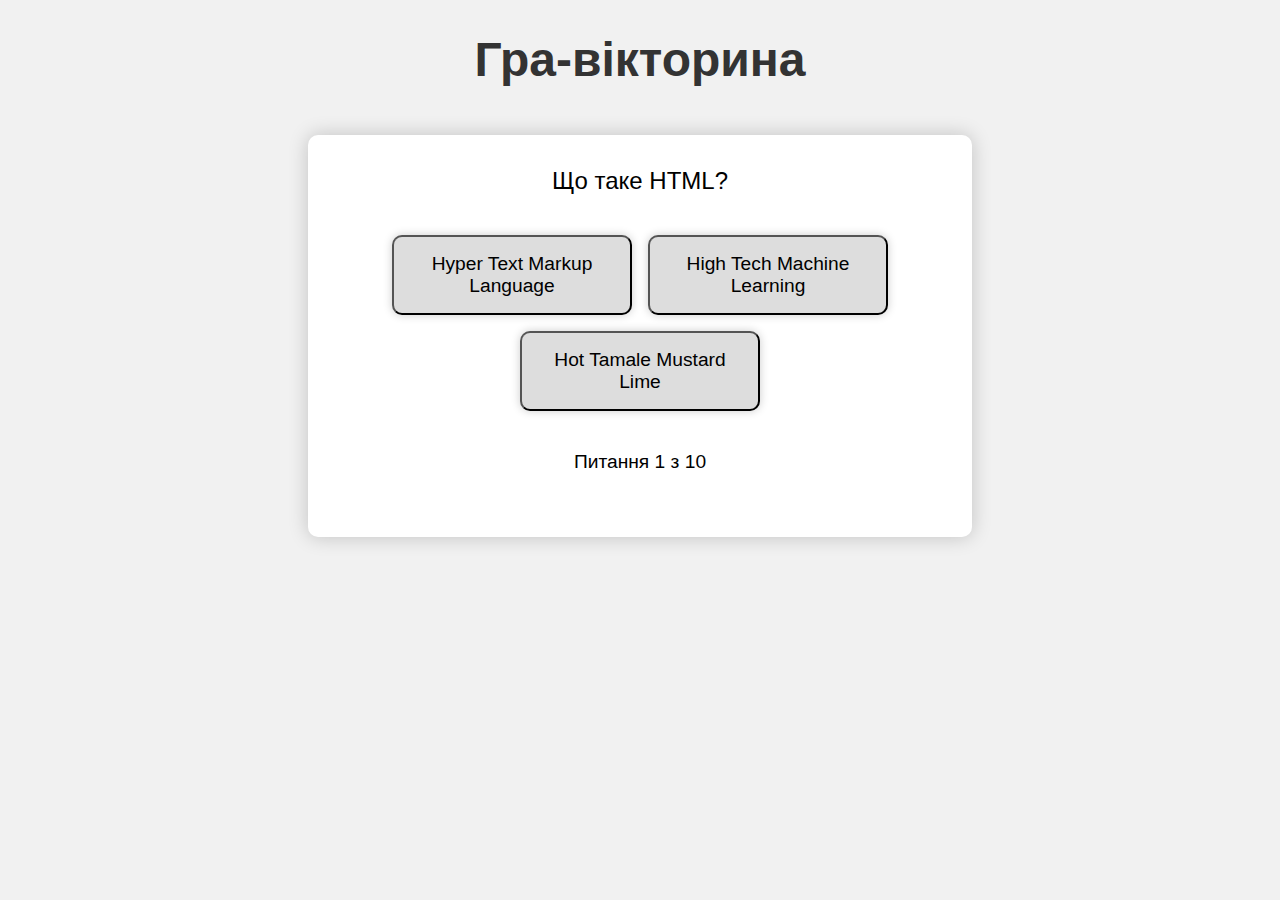
<file: solutions/trivia(Codex)/index.html>
<!DOCTYPE html>
<html>
  <head>
    <meta charset="UTF-8">
    <title>Гра-вікторина</title>
    <style>
      body {
        background-color: #f1f1f1;
        font-family: Arial, sans-serif;
        text-align: center;
      }
      h1 {
        color: #333;
        font-size: 3rem;
        margin-top: 2rem;
        margin-bottom: 3rem;
      }
      #quiz {
        background-color: #fff;
        border-radius: 10px;
        box-shadow: 0 0 20px rgba(0, 0, 0, 0.2);
        padding: 2rem;
        margin: 0 auto;
max-width: 600px;
      }
      #question {
        font-size: 1.5rem;
        margin-bottom: 2rem;
      }
      #choices {
        display: flex;
        flex-wrap: wrap;
        justify-content: center;
        margin-bottom: 2rem;
      }
      .choice {
        background-color: #ddd;
        border-radius: 10px;
        box-shadow: 0 0 10px rgba(0, 0, 0, 0.2);
        cursor: pointer;
        font-size: 1.2rem;
        margin: 0.5rem;
        padding: 1rem;
        transition: all 0.2s ease-in-out;
        width: 40%;
      }
      .choice:hover {
        background-color: #ccc;
      }
      .correct {
        background-color: #7ec699;
        color: #fff;
      }
      .incorrect {
        background-color: #f44336;
        color: #fff;
      }
      #progress {
        font-size: 1.2rem;
        margin-bottom: 2rem;
      }
      #result {
        font-size: 1.5rem;
margin-bottom: 2rem;
      }
      #fact {
        font-size: 1.2rem;
      }
    </style>
  </head>
  <body>
    <h1>Гра-вікторина</h1>
    <div id="quiz">
      <div id="question"></div>
      <div id="choices"></div>
      <div id="progress"></div>
      <div id="result"></div>
      <div id="fact"></div>
    </div>
    <script src="quiz.js"></script>
  </body>
</html>
</file>
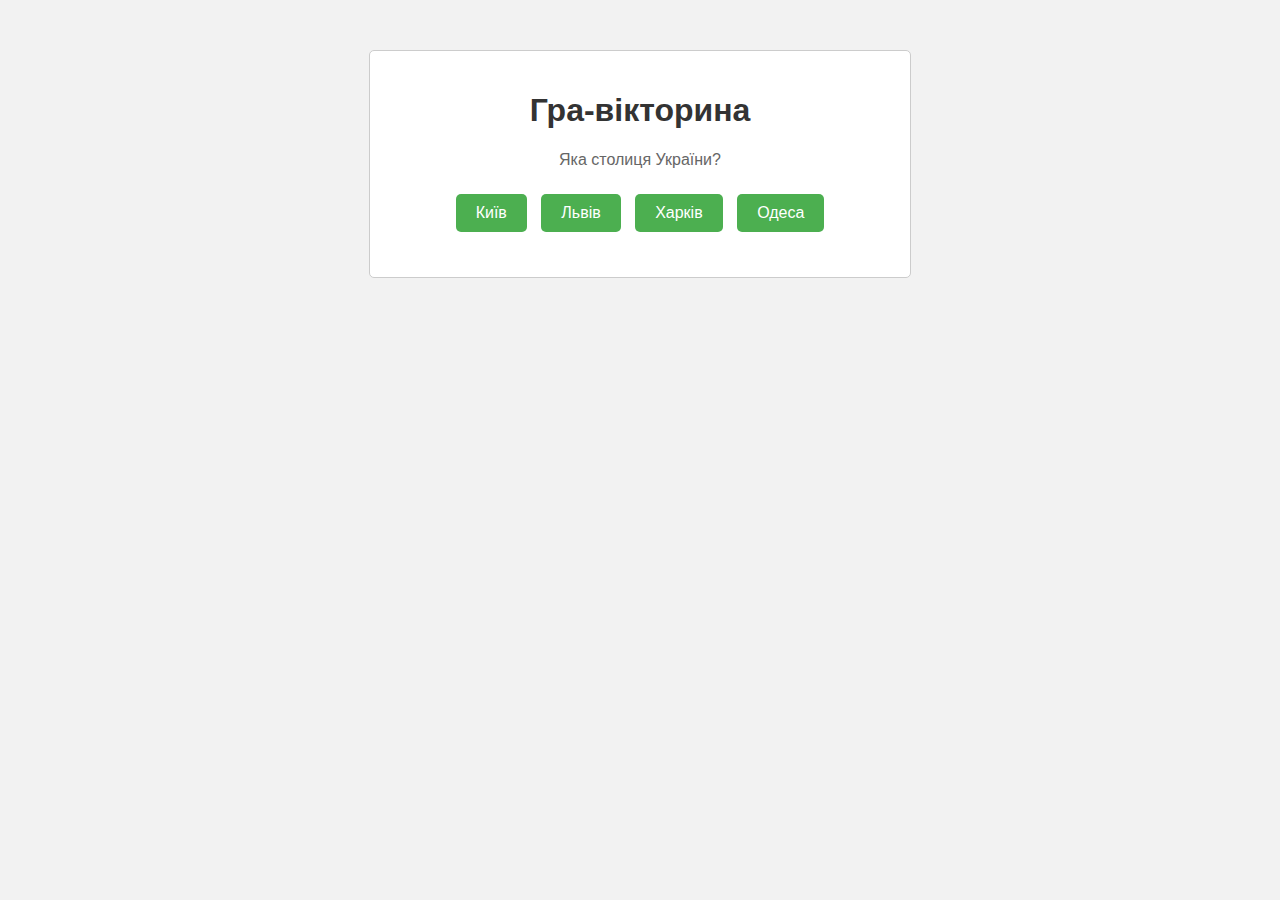
<file: solutions/trivia(GPT)/index.html>
<!DOCTYPE html>
<html>
  <head>
    <title>Гра-вікторина</title>
    <link rel="stylesheet" type="text/css" href="style.css">
  </head>
  <body>
    <div id="quiz">
      <h1>Гра-вікторина</h1>
      <p id="question"></p>
      <div class="buttons">
        <button id="btn0"></button>
        <button id="btn1"></button>
        <button id="btn2"></button>
        <button id="btn3"></button>
      </div>
      <p id="progress"></p>
    </div>
    <script src="script.js"></script>
  </body>
</html>
</file>
<file: solutions/trivia(GPT)/style.css>
body {
  background-color: #f2f2f2;
  font-family: Arial, sans-serif;
}

#quiz {
  background-color: #fff;
  border: 1px solid #ccc;
  border-radius: 5px;
  margin: 50px auto;
  padding: 20px;
  text-align: center;
  width: 500px;
}

h1 {
  color: #333;
}

p {
  color: #666;
  font-size: 16px;
  margin: 10px 0;
}

.buttons {
  margin-top: 20px;
}

button {
  background-color: #4CAF50;
  border: none;
  border-radius: 5px;
  color: #fff;
  cursor: pointer;
  font-size: 16px;
  margin: 5px;
  padding: 10px 20px;
}

button:hover {
  background-color: #3e8e41;
}

#progress {
  margin-top: 20px;
}
</file>
